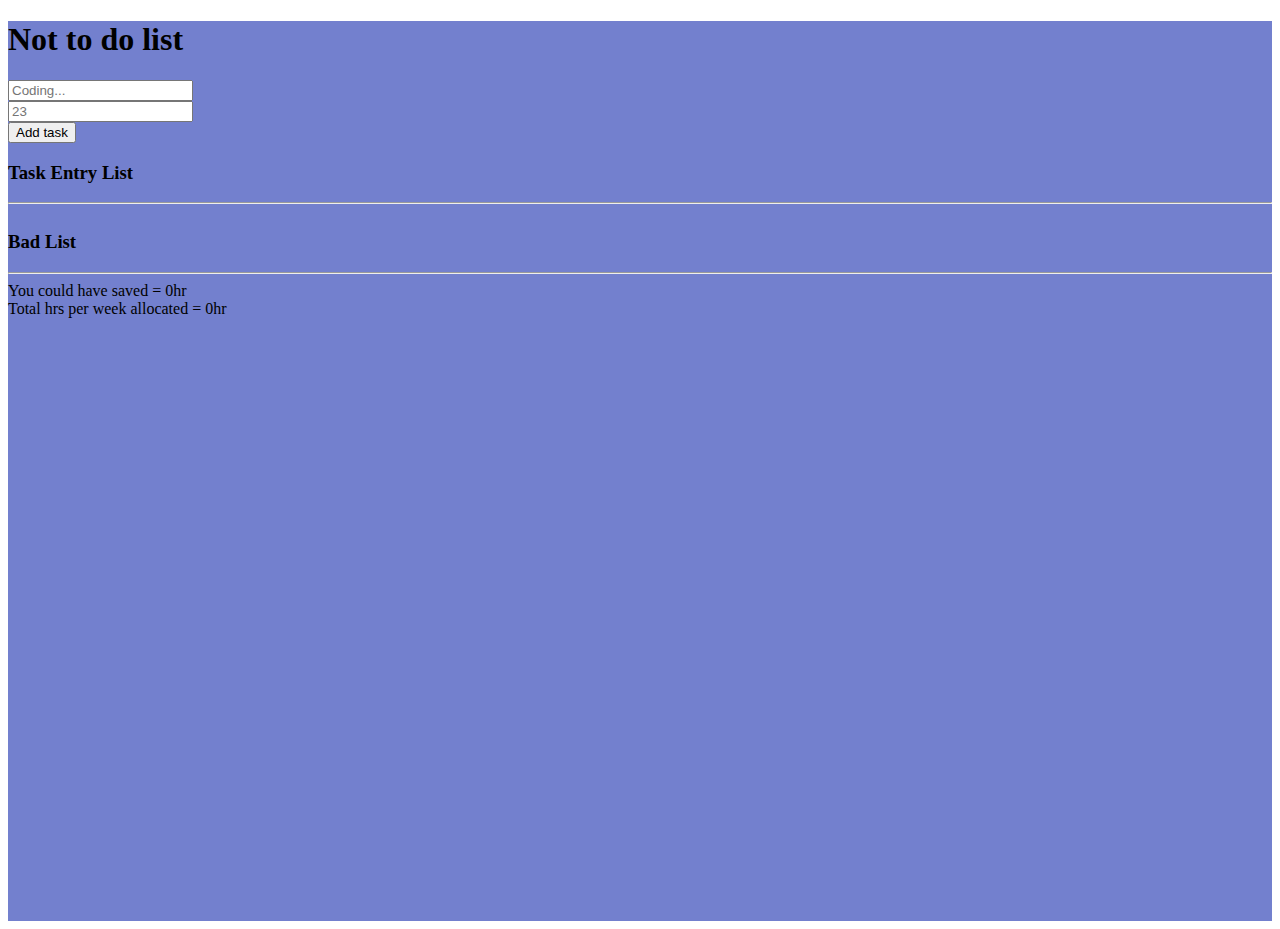
<file: index.html>
<!DOCTYPE html>
<html lang="en">
  <head>
    <meta charset="UTF-8" />
    <meta name="viewport" content="width=device-width, initial-scale=1.0" />
    <link
      href="https://cdn.jsdelivr.net/npm/bootstrap@5.3.1/dist/css/bootstrap.min.css"
      rel="stylesheet"
      integrity="sha384-4bw+/aepP/YC94hEpVNVgiZdgIC5+VKNBQNGCHeKRQN+PtmoHDEXuppvnDJzQIu9"
      crossorigin="anonymous"
    />

    <!-- ---fontawesome cdn---- -->
    <link
      rel="stylesheet"
      href="https://cdnjs.cloudflare.com/ajax/libs/font-awesome/6.4.2/css/all.min.css"
      integrity="sha512-z3gLpd7yknf1YoNbCzqRKc4qyor8gaKU1qmn+CShxbuBusANI9QpRohGBreCFkKxLhei6S9CQXFEbbKuqLg0DA=="
      crossorigin="anonymous"
      referrerpolicy="no-referrer"
    />

    <link rel="stylesheet" href="style.css" />

    <title>NTDL</title>
  </head>
  <body>
    <div class="wrapper">
      <div class="container">
        <!-- ----top title---- -->
        <div class="row g-2">
          <div class="col mt-5 text-center">
            <h1>Not to do list</h1>
          </div>
        </div>

        <!-- --form-- -->
        <form
          onsubmit="handleOnSubmit(this)"
          action="javascript:void(0)"
          class="mt-5 border p-5 rounded shadow-lg bg-transparent"
        >
          <div class="row g-2">
            <div class="col-md-6">
              <input
                type="text"
                class="form-control"
                placeholder="Coding..."
                aria-label="First name"
                name="task"
                required
              />
            </div>
            <div class="col-md-3">
              <input
                type="number"
                min="1"
                class="form-control"
                placeholder="23"
                aria-label="Last name"
                name="hr"
                required
              />
            </div>
            <div class="col-md-3">
              <div class="d-grid">
                <button class="btn btn-primary">Add task</button>
              </div>
            </div>
          </div>
        </form>
        <!-- ---table area--- -->
        <div class="row mt-5 pt-2">
          <!-- entry list -->
          <div class="col-md">
            <h3 class="text-center">Task Entry List</h3>
            <hr />
            <table class="table table-striped table-hover border">
              <tbody id="entry"></tbody>
            </table>
          </div>
          <!-- bad list -->
          <div class="col-md">
            <h3 class="text-center">Bad List</h3>
            <hr />
            <table class="table table-striped table-hover border opacity">
              <tbody id="bad"></tbody>
            </table>
            <div class="alert alert-info">
              You could have saved = <span id="badHr">0</span>hr
            </div>
          </div>
        </div>

        <!-- ---toast time allocated--- -->
        <div class="alert alert-info">
          Total hrs per week allocated = <span id="totalHr">0</span>hr
        </div>
      </div>
    </div>
    <script src="./script.js"></script>
  </body>
</html>
</file>
<file: style.css>
.wrapper {
  background: rgba(94, 109, 199, 0.87);
  min-height: 100vh;
}
</file>
